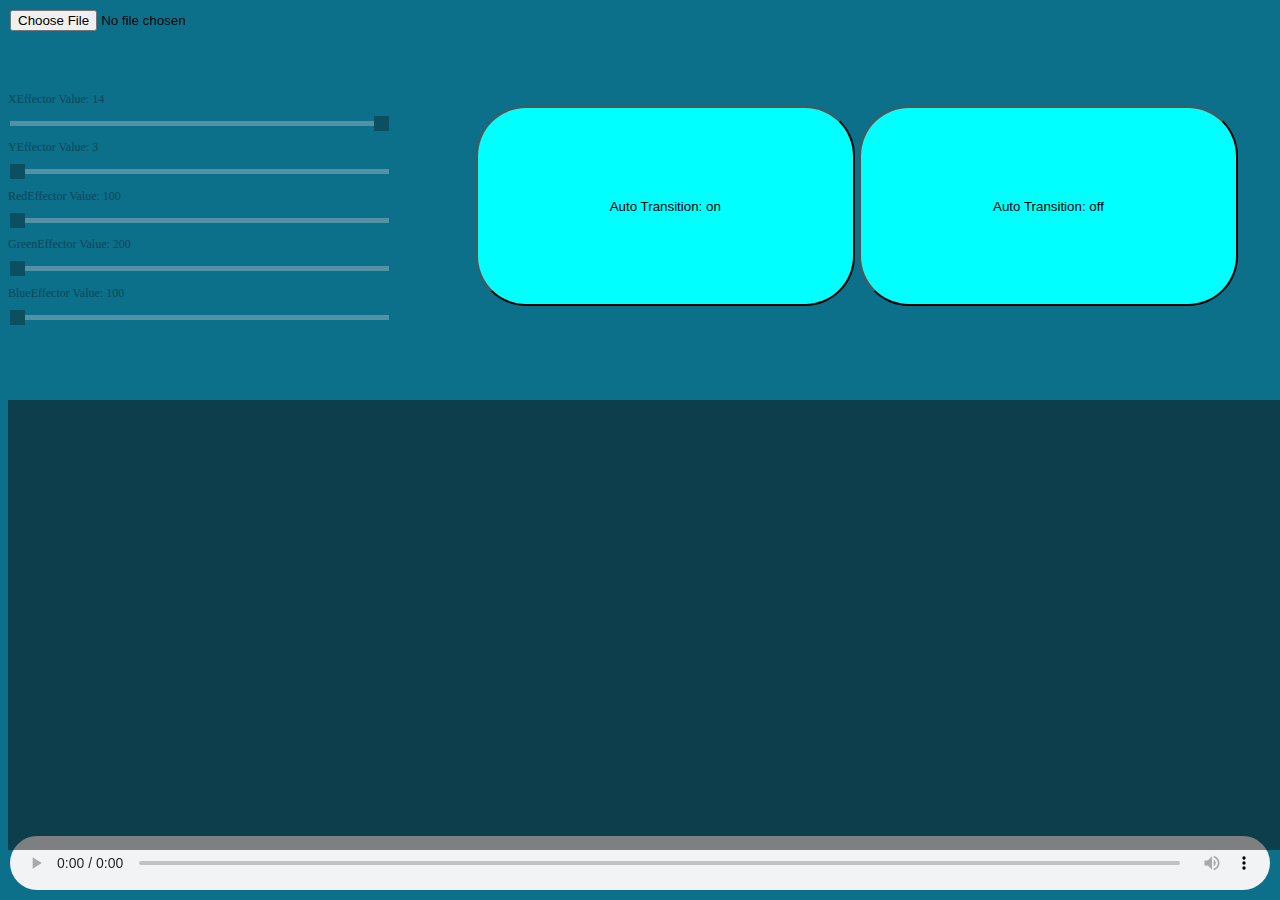
<file: Sedig_Audio Visualizer/Index.html>
<!--Bradley Alex Sedig-->

  <html>
    <head><title>AudioPlayer</title></head>
    <link rel = "stylesheet" href= "Style.css"/>
    <body>
      <br>
      <br>
      <br>
      <!--Create a set of sliders within divs as inputs-->
      <div class = SliderSet>
      <br>
        <div class="slidercontainer">
          <p class = sliderlabel >XEffector Value: <span id="Xoutput"></span></p>
          <input type="range" min="1" max="14" value="50" class="slider" id="XRange">
        </div>
        <br>
        <br>
        <div class="slidercontainer">
          <p class = sliderlabel >YEffector Value: <span id="Youtput"></span></p>
          <input type="range" min="3" max="14" value="0" class="slider" id="YRange">
        </div>
        <br>
        <br>
        <div class="slidercontainer">
          <p class = sliderlabel>RedEffector Value: <span id="Routput"></span></p>
          <input type="range" min="100" max="255" value="50" class="slider" id="RRange">
        </div>
        <br>
        <br>
        <div class="slidercontainer">
          <p class = sliderlabel>GreenEffector Value: <span id="Goutput"></span></p>
          <input type="range" min="200" max="255" value="50" class="slider" id="GRange">
        </div>
        <br>
        <br>
        <div class="slidercontainer">
          <p class = sliderlabel>BlueEffector Value: <span id="Boutput"></span></p>
          <input type="range" min="100" max="255" value="50" class="slider" id="BRange">
        </div>
      </div>
      <!--Buttons to activate transitions in JS-->
      <button id = "StopButton" style="background-color: aqua; width: 30%; height:  200px; z-index: 2000;
       position: relative; left: 37%;
       border-radius: 50px;"> <center> Auto Transition: on</button>

       <button id = "StartButton" style="background-color: aqua; width: 30%; height:  200px; z-index: 2000;
       position: relative; left: 37%;
       border-radius: 50px;"> <center> Auto Transition: off</button>
      <div id="AudioPlayer">
        <!--Choose audio file-->          <!--Accept specifies which files are allowed-->
            <input type="file" id="Audiofile" accept="audio/*" />
            <canvas class ="Vcanvas"  id="canvas">
              
            </canvas>

            <!--Audio control interface-->
            <audio id="audio" controls></audio>
          </div>
	<script src="main.js"></script>
    </body>
</html>
</file>
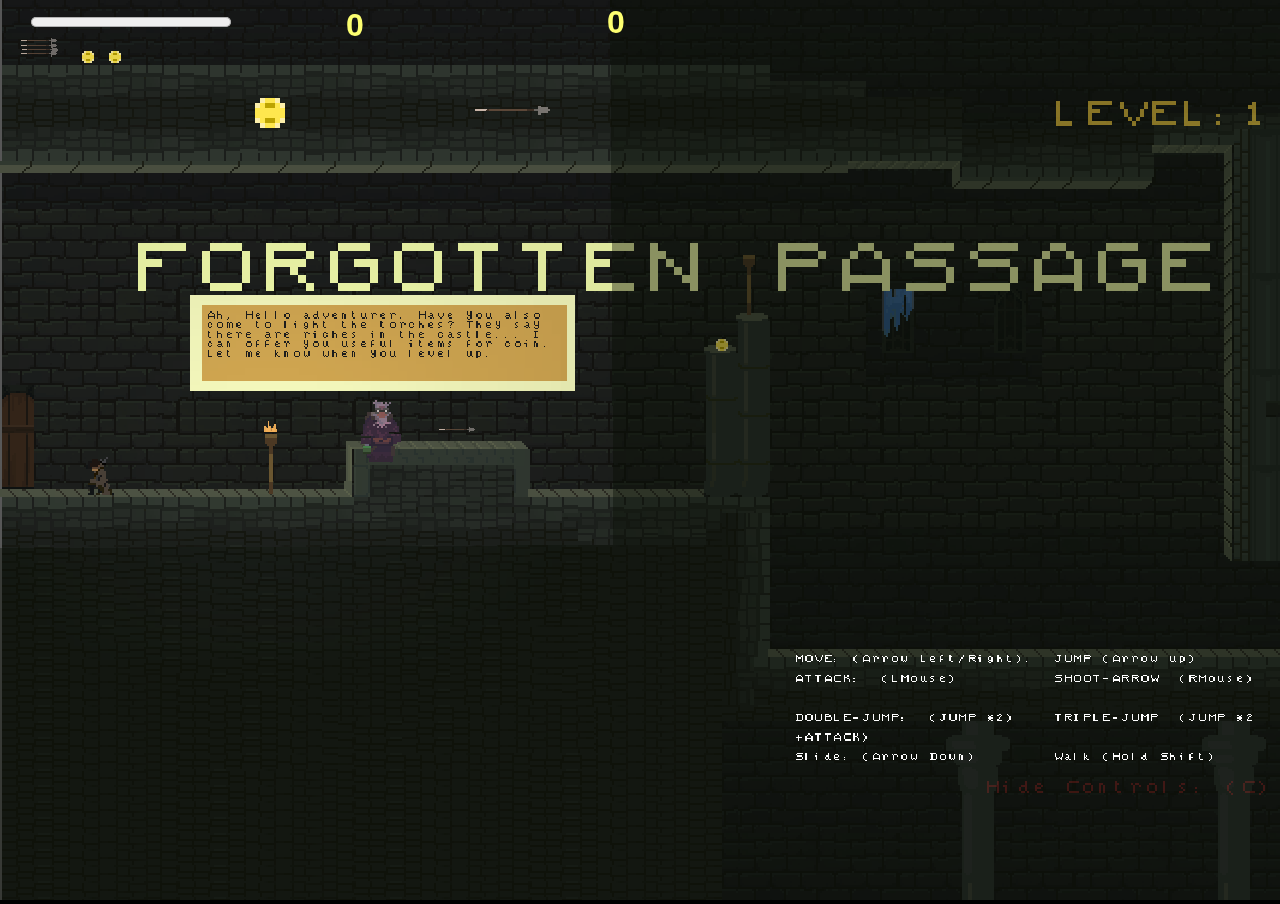
<file: SlimeDungeonConstruct/index.html>
<!DOCTYPE html>
<html>
<head>
<meta charset="UTF-8">
<title>2D Platformer</title>
<meta name="viewport" content="width=device-width, initial-scale=1.0, maximum-scale=1.0, minimum-scale=1.0, user-scalable=no">

<meta name="generator" content="Scirra Construct">

	<link rel="manifest" href="appmanifest.json">
	<link rel="apple-touch-icon" sizes="128x128" href="icons/icon-128.png">
	<link rel="apple-touch-icon" sizes="256x256" href="icons/icon-256.png">
	<link rel="apple-touch-icon" sizes="512x512" href="icons/icon-512.png">
	<link rel="icon" type="image/png" href="icons/icon-512.png">
	<meta name="theme-color" content="#121212">
<link rel="stylesheet" href="style.css">


</head>
<body>

<script>
if (location.protocol.substr(0, 4) === "file")
{
	alert("Web exports won't work until you upload them. (When running on the file: protocol, browsers block many features from working for security reasons.)");
}
</script>
	<script src="box2d.wasm.js"></script>
	<noscript>
		<div id="notSupportedWrap">
			<h2 id="notSupportedTitle">This content requires JavaScript</h2>
			<p class="notSupportedMessage">JavaScript appears to be disabled. Please enable it to view this content.</p>
		</div>
	</noscript>
	<script src="scripts/supportcheck.js"></script>
	<script src="scripts/offlineclient.js" type="module"></script>
	<script src="scripts/main.js" type="module"></script>
	<script src="scripts/register-sw.js" type="module"></script>

</body>
</html>
</file>
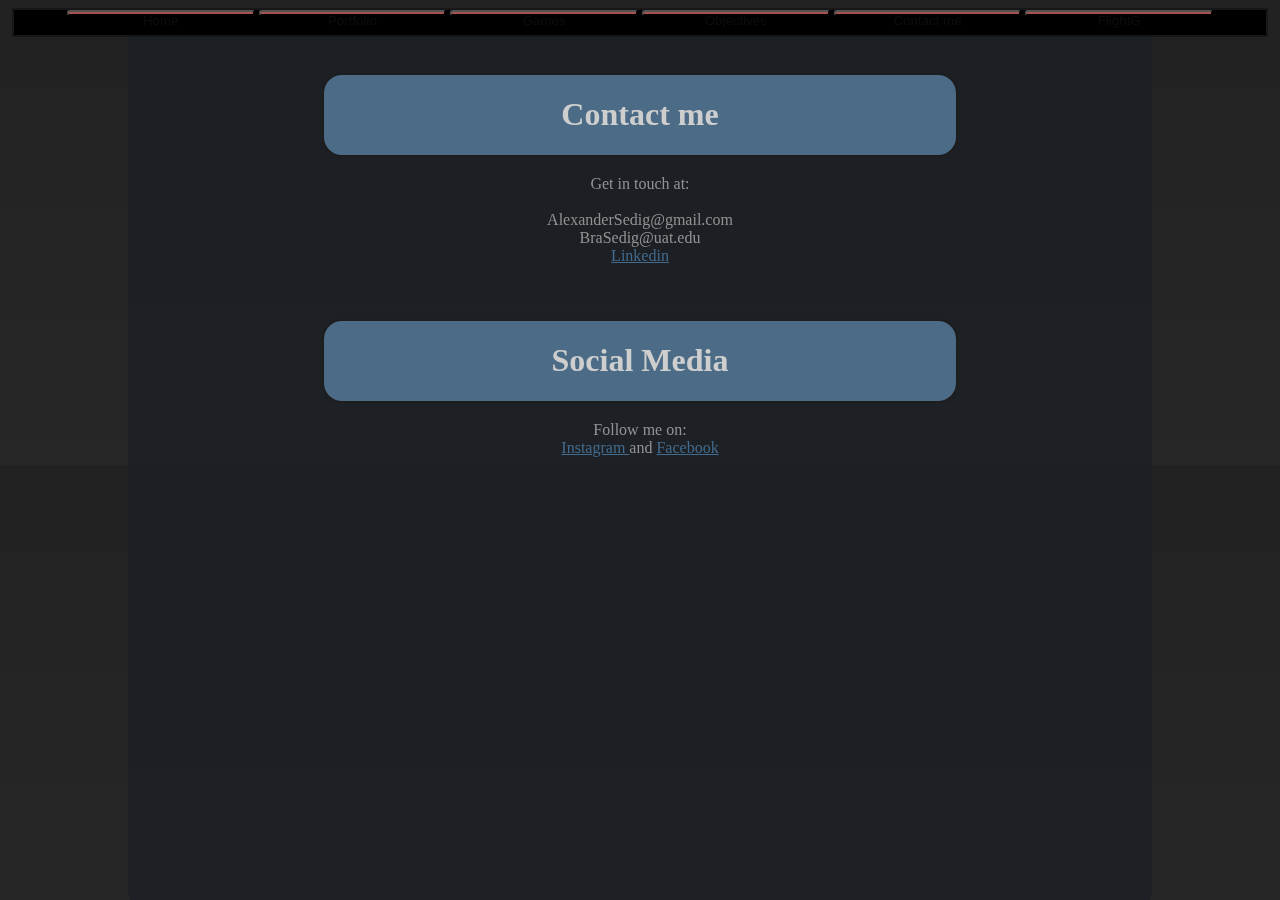
<file: Sedig_Website/Sedig_ContactPage/index.html>
<!--Bradley Alex Sedig-->

<!DOCTYPE html>
<html lang="en">
<center>
<head>
    <meta charset="UTF-8">
    <meta http-equiv="X-UA-Compatible" content="IE=edge">
    <meta name="viewport" content="width=device-width, initial-scale=1.0">
    <title>Contact</title>
    <link rel="stylesheet" href="Style.css" />
</head>

<body>
  <!--Page Navigation bar-->
  <div style="background-color: rgb(0, 0, 0); height: 25px; width:99%; border: 2px solid rgba(255, 255, 255, 0.089); color: rgb(80, 80, 80);">
   
     <button id = "Home"       style= "height: 5px; width: 15%;"> Home</button>
     <button id = "Portfolio"  style= "height: 5px; width: 15%;"> Portfolio </button>
     <button id = "Games"      style= "height: 5px; width: 15%;"> Games</button>
     <button id = "Objectives" style= "height: 5px; width: 15%;"> Objectives</button>
     <button id = "Contact"    style= "height: 5px; width: 15%;"> Contact me</button>
     <button id = "FlightG"    style= "height: 5px; width: 15%;"> FlightG</button>
     
  </div>


    
    <!--Title Area-->
    <br><br>
   
  </center>
      <center>
      <div style="background-color: rgb(75, 107, 134); width:50%;
                border: 2px solid rgb(29, 29, 29); color: rgb(24, 24, 24); border-radius: 20px;">
                <h1>Contact me</h1>
    </div>
      
       <br>
       <div style="width: 50%; position: relative;">
      <p1>
        Get in touch at:
        <br>
        <br>
         AlexanderSedig@gmail.com
         <br>
         BraSedig@uat.edu
         <br> 
         <a href="https://www.linkedin.com/in/bradley-sedig-b7b5bb244/">Linkedin</a>
         
          
         </a>
         
      </p1>
    </div>
    <br><br><br>
    <div style="background-color: rgb(75, 107, 134); width:50%;
    border: 2px solid rgb(29, 29, 29); color: rgb(24, 24, 24); border-radius: 20px;">
    <h1>Social Media</h1>
</div>

<br>
<div style="width: 50%; position: relative;">
<p1>
Follow me on: <br> <a href="https://www.instagram.com/alexsedig_art/">Instagram </a> and <a href="https://www.facebook.com/Alexandersedigart">Facebook</a>

<br>


</p1>
</div>
</center>
    
    <!--screen area-->
    <div style="width:80%; height: 99%; max-width: 1500px; 
                background-color: rgba(26, 31, 37, 0.733); border-radius: 20px;
                position: fixed; top: 20px; left: 10%; right: 10%; z-index: -100;">
              
    
    </div>

  <script src="main.js"></script>
</body>



</html>
</file>
<file: Sedig_Audio Visualizer/Style.css>
body
{
  background-color: #0c708b;
}
#Audiofile {
  position: fixed;
  top: 10px;
  left: 10px;
  z-index: 100;
}

#canvas {
  position: fixed;
  background-color: rgb(12, 12, 12);
  top: 400;
  width: 100%;
  height: 50%;
}

audio {
  position: fixed;
  left: 10px;
  bottom: 10px;
  width: calc(100% - 20px);
}
.sliderlabel
{
  font-size: 12px;
  color: rgb(7, 26, 39);
  
  left: 300px;
}
.sliderlabel:hover
{
  font-size: 12px;
  color: rgb(0, 0, 0);
  
  left: 300px;
}

.slidercontainer {
  
  
  width: 100%; /* Width of the outside container */
  height: 1%;
  z-index: 100;
}
.Vcanvas 
{
  
  width: 30%; /* Width of the outside container */
  z-index: 100;
  height: 5%;
  opacity: 0.5;
}
.SliderSet 
{
  
  width: 30%; /* Width of the outside container */
  z-index: 100;
  height: 5%;
  opacity: 0.5;
}
.SliderSet:focus
{
  
  width: 100%; /* Width of the outside container */
  z-index: 100;
  height: 10%;
  opacity: 1;
}

/* The slider itself */
.slider {
  -webkit-appearance: none;  /* Override default CSS styles */
  appearance: none;
  width: 100%; /* Full-width */
  height: 5px; /* Specified height */
  background: #d3d3d3; /* Grey background */
  outline: none; /* Remove outline */
  opacity: 0.7; /* Set transparency (for mouse-over effects on hover) */
  -webkit-transition: .2s; /* 0.2 seconds transition on hover */
  transition: opacity .2s;
}

p1
{
  font-size: 40px;
  border: #0c708b;
  z-index: 999;
  position: relative;
  top: 0px;
  
}
/* Mouse-over effects */
.slider:hover {
  opacity: 1; /* Fully shown on mouse-over */
}

/* The slider handle*/
.slider::-webkit-slider-thumb {
  -webkit-appearance: none; /* Override default look */
  appearance: none;
  width: 15px; 
  height: 15px;
  background: #0d1416; /* Green background */
  cursor: pointer; /* Cursor on hover */
}

.slider::-moz-range-thumb {
  width: 15px; /* Set a specific slider handle width */
  height: 15px; /* Slider handle height */
  background: #e8ebf1; /* Green background */
  cursor: pointer; /* Cursor on hover */
}
</file>
<file: SlimeDungeonConstruct/style.css>
html, body {
	padding: 0;
	margin: 0;
	overflow: hidden;
	
	background: #000000;
	color: white;
}

html, body, canvas {
	touch-action: none;
	touch-action-delay: none;
}

#notSupportedWrap {
	margin: 2em auto 1em auto;
	width: 75%;
	max-width: 45em;
	border: 2px solid #aaa;
	border-radius: 1em;
	padding: 2em;
	background-color: #f0f0f0;
	font-family: "Segoe UI", Frutiger, "Frutiger Linotype", "Dejavu Sans", "Helvetica Neue", Arial, sans-serif;
	color: black;
}

#notSupportedTitle {
	font-size: 1.8em;
}

.notSupportedMessage {
	font-size: 1.2em;
}

.notSupportedMessage em {
	color: #888;
}

/* bbcode styles */
.bbCodeH1 {
	font-size: 2em;
	font-weight: bold;
}

.bbCodeH2 {
	font-size: 1.5em;
	font-weight: bold;
}

.bbCodeH3 {
	font-size: 1.25em;
	font-weight: bold;
}

.bbCodeH4 {
	font-size: 1.1em;
	font-weight: bold;
}

.bbCodeItem::before {
	content: " • ";
}
</file>
<file: Sedig_Website/Sedig_ContactPage/Style.css>
body 
{
   
   background-image: linear-gradient(rgb(34, 34, 34), rgb(39, 39, 39));
   
}
p1
{
  color: #929292;
  
  min-height: 200px;
  max-height: 300px;
  width: 20px;
  text-align: justify;
  text-align: left;
 
}
h1
{
   color: #cecece;
}

table
{
   
   border:1px solid rgb(0, 0, 0);
}
th
{
   border:1px solid rgb(116, 116, 116);
   width:655px
}
table, th, td 
{
   
  border:1px solid rgb(116, 116, 116);
  width:655px
}
th:hover, td:hover
{
  border:1px solid rgb(0, 0, 0);
  width:655px
}



.Column 
{
   display: flex;
   flex-wrap: wrap;
   background-image: linear-gradient(rgb(104, 104, 104), rgb(36, 36, 36));
   width: 95%;
 }
 
 .Row 
 {
   flex: 25%;
   height:90%;
   width:20%;
   border: 2px solid rgb(255, 255, 255);
   overflow:auto; 
 }
 
 
 .Row img 
 {
   vertical-align: middle;
   width: 90%; height: auto; 
   filter: drop-shadow(10px 16px 20px rgb(12, 12, 12));
    
   border: 1px solid rgb(31, 31, 31);
   border-radius: 4px;
   padding: 10px;
   
   
 }

 img:hover 
 {
   box-shadow: 0 0 2px 1px rgba(23, 31, 34, 0.5);
   filter: drop-shadow(10px 16px 50px rgb(0, 0, 0));
   width: 93%; height: auto; 
   padding: 0px;
 }

button
{
    
    position: relative;
    top: 0px;
    left: 0px;
    align-items: center;
    background-origin: padding-box;
    background-color: rgb(167, 82, 82);
    width: 30px;
    height: 10px;
    border-radius: 10px;
    border-color: black;
    transition-duration: 500ms;
    color: #141414a9;

}
button:hover 
{
   
   background-color: #7c6c6c;
   color: rgb(190, 171, 176);
   border-radius: 1px;
   transition-duration: 100ms;
}
.button2
{
    
    position: relative;
    top: 0px;
    left: 0px;
    align-items: center;
    background-origin: padding-box;
    background-color: rgb(167, 82, 82);
    width: 30px;
    height: 10px;
    border-radius: 10px;
    border-color: black;
    transition-duration: 500ms;
    color: #ffffff;

}
a
{
  color: rgba(107, 185, 250, 0.486);
}
.button2:hover 
{
   
   background-color: #7c6c6c;
   color: rgb(190, 171, 176);
   border-radius: 1px;
   transition-duration: 100ms;
}
/* width */
::-webkit-scrollbar 
{
   width: 10px;
 }
 
 /* Track */
 ::-webkit-scrollbar-track 
 {
   background: #2e2d2d;
 }
 
 /* Handle */
 ::-webkit-scrollbar-thumb 
 {
   border-radius: 30px;
   height: 1px;
   background: rgb(231, 231, 231);
 }
 
 /* Handle on hover */
 ::-webkit-scrollbar-thumb:hover 
 {
   box-shadow: inset 0 0 5px grey;
   background: rgb(180, 180, 180);
 }
</file>
